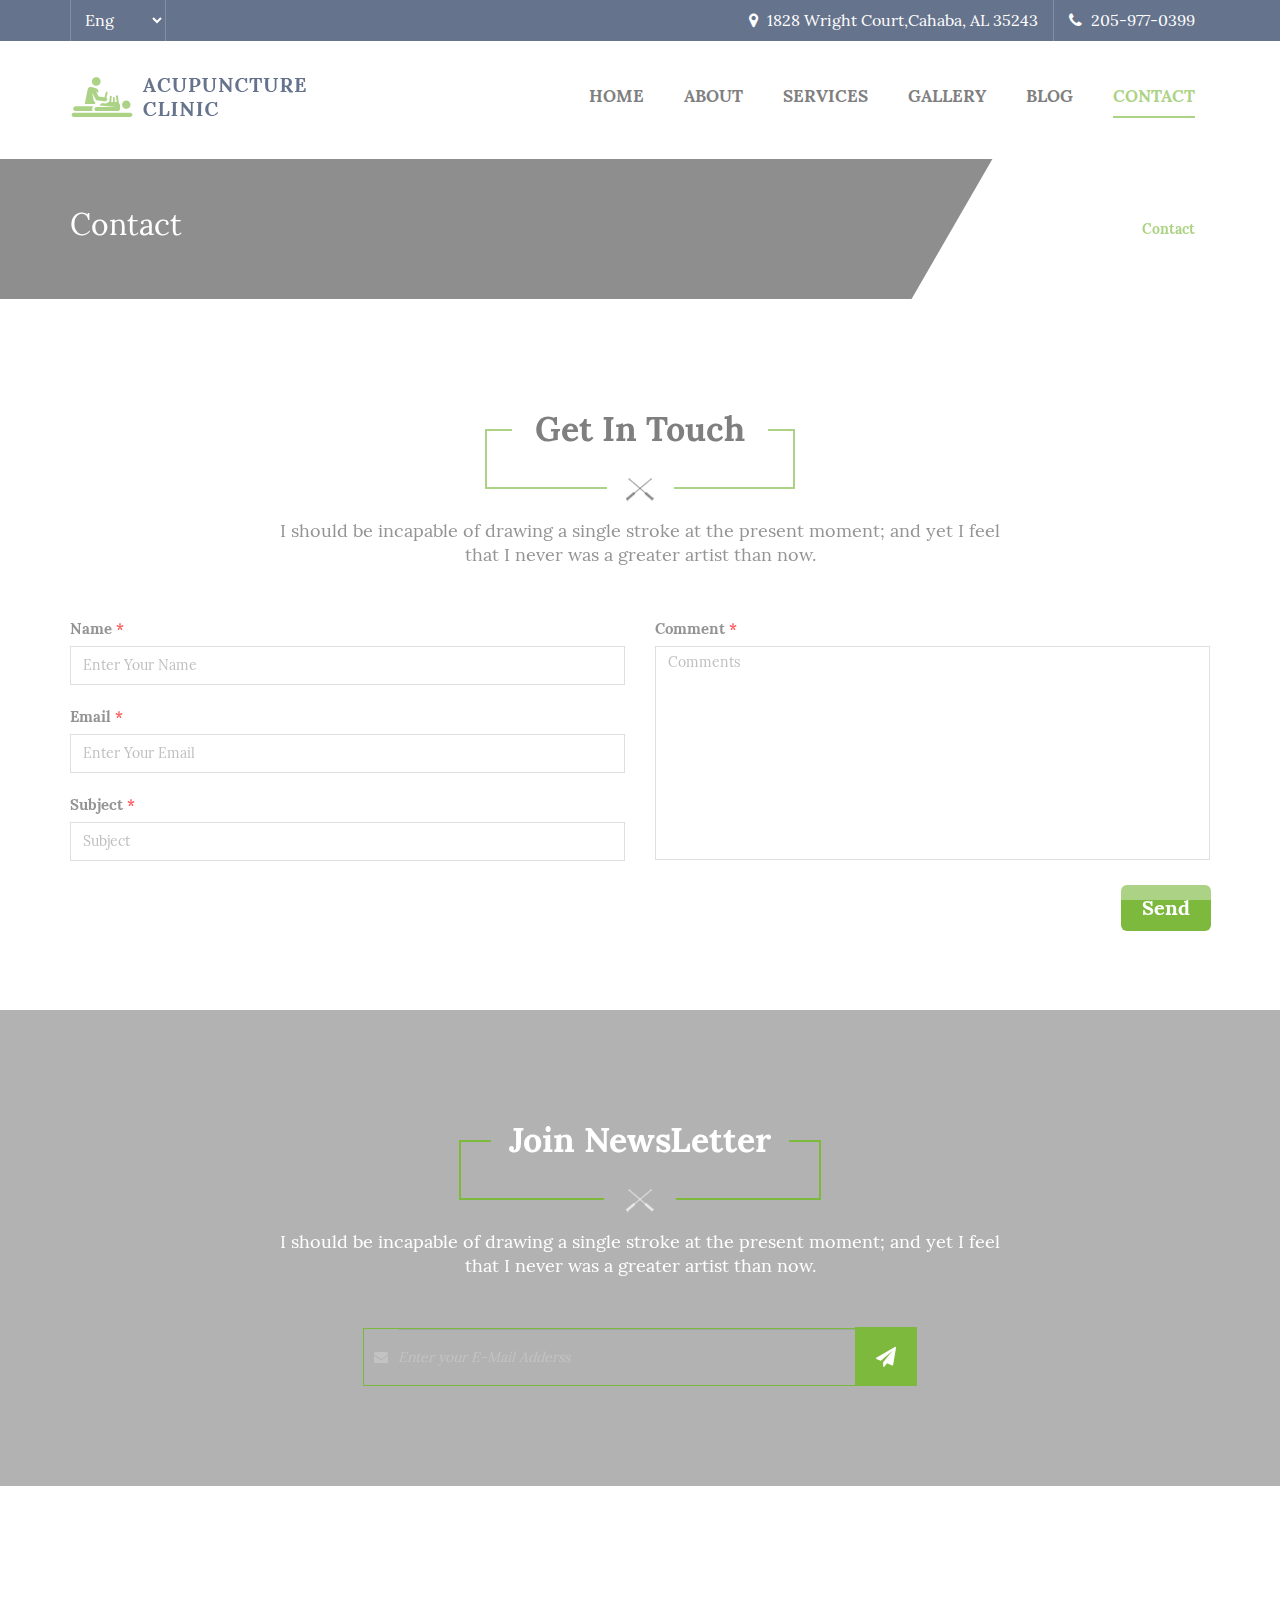
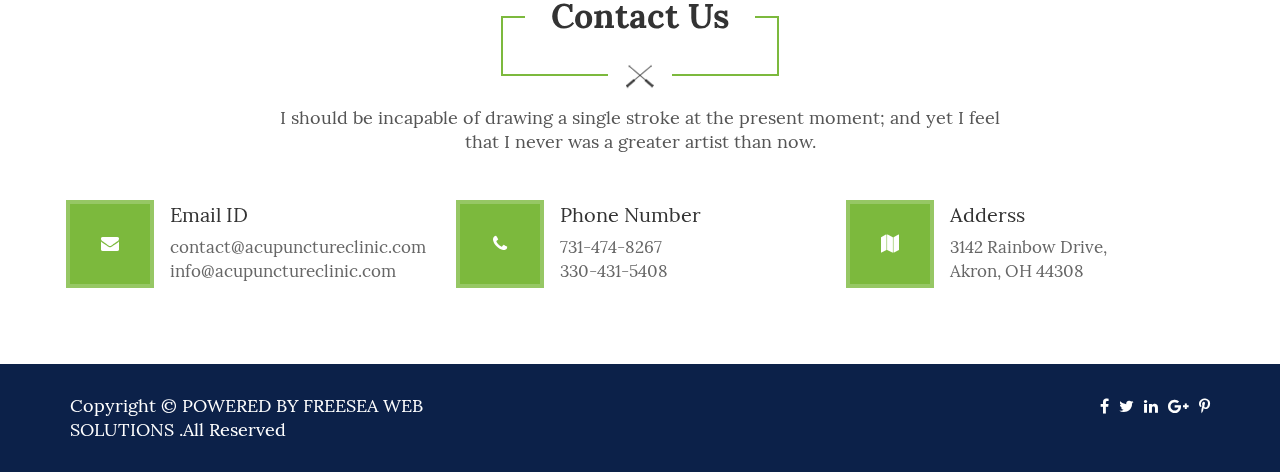
<file: contact.html>
<!DOCTYPE html>
<!--[if IE 8]> <html lang="en" class="ie8 no-js"> <![endif]-->
<!--[if IE 9]> <html lang="en" class="ie9 no-js"> <![endif]-->
<!--[if !IE]><!-->
<html lang="en">
<!--<![endif]-->
<!-- BEGIN HEAD -->

<head>
    <meta charset="utf-8">
    <title>Acupuncture Clinic</title>
    <meta content="width=device-width, initial-scale=1.0" name="viewport">
    <meta name="description" content="">
    <meta name="keywords" content="">
    <meta name="author" content="">
    <meta name="MobileOptimized" content="320">
    <!--srart theme style -->
    <link href="css/bootstrap.css" rel="stylesheet" type="text/css">
    <link href="css/animate.css" rel="stylesheet" type="text/css">
    <link href="css/font-awesome.css" rel="stylesheet" type="text/css">
    <link href="css/fonts.css" rel="stylesheet" type="text/css">
    <link href="js/plugins/owl/owl.carousel.css" rel="stylesheet" type="text/css">
    <link href="js/plugins/magnific_popup/magnific-popup.css" rel="stylesheet" type="text/css">
    <link href="css/style.css" rel="stylesheet" type="text/css">
    <!-- end theme style -->
    <!-- favicon links -->
    <link rel="shortcut icon" type="image/png" href="images/favicon.png">
</head>
<body>
<div id="ac_preloader_wrapper">
	<div id="ac_preloader_box">
		<div class="loader"></div>
	</div>
</div>
<div class="ac_topheader">
	<div class="container">
		<div class="row">
			<div class="col-lg-4 col-md-4 col-sm-4 col-xs-12">
				<div class="ac_language">
					<select class="ac_custom_select">
						<option value="0">Eng</option>
						<option value="0">Hindi</option>
						<option value="0">French</option>
					</select>
				</div>
			</div>
			<div class="col-lg-8 col-md-8 col-sm-8 col-xs-12">
				<div class="ac_topheader_link">
					<ul>
						<li><i class="fa fa-map-marker"></i> 1828 Wright Court,Cahaba, AL 35243</li>
						<li><i class="fa fa-phone"></i> 205-977-0399</li>
					</ul>
				</div>
			</div>
		</div>
	</div >
</div>
<div class="ac_mainheader">
	<div class="container">
		<div class="row">
			<div class="col-lg-4 col-md-4 col-sm-4 col-xs-12">
				<div class="ac_logo">
					<a href="index.html"><img src="images/logo.png" class="img-responsive" alt=""></a>
					<button type="button" class="navbar-toggle collapsed" data-toggle="collapse" data-target="#bs-example-navbar-collapse-1" aria-expanded="false">
						<span class="sr-only">Toggle navigation</span>
						<span class="icon-bar"></span>
						<span class="icon-bar"></span>
						<span class="icon-bar"></span>
				   </button>
				</div>
			</div>
			<div class="col-lg-8 col-md-8 col-sm-8 col-xs-12">
				<div class="ac_menu">
					<div class="collapse navbar-collapse" id="bs-example-navbar-collapse-1">
						<ul class="nav navbar-nav">
							<li><a href="index.html">HOME</a></li>
							<li><a href="about.html">ABOUT</a></li>
							<li><a href="services.html">SERVICES</a></li>
							<li><a href="#">gallery </a>
								<ul class="sub-menu">
									<li><a href="gallery2column.html">Gallery Two Columns</a></li>
									<li><a href="gallery3column.html">Gallery Three Columns</a></li>
									<li><a href="gallery4column.html">Gallery Four Columns</a></li>
								</ul>
							</li>
							<li><a href="#">Blog</a>
								<ul class="sub-menu">
									<li><a href="blog-with-left.html">blog with left sidebar</a></li>
									<li><a href="blog-with-right.html">blog with right sidebar</a></li>
									<li><a href="blog-single.html">blog single</a></li>
								</ul>
							</li>
							<li class="active"><a href="contact.html">Contact</a></li>
						</ul>
					</div>
				</div>
			</div>
		</div>
	</div>
</div>
<div class="ac_breadcrumb_wrapper">
	<div class="ac_overlay"></div>
	<div class="container">
		<div class="row">
			<div class="col-lg-8 col-md-8 col-sm-6 col-xs-12">
				<div class="ac_pagetitle">
					<h2>contact </h2>
				</div>
			</div>
			<div class="col-lg-4 col-md-4 col-sm-6 col-xs-12">
				<div class="ac_breadcrumb_div">
					<ol class="breadcrumb">
						<li><a href="index.html">Home</a></li>
						<li class="active">contact</li>
					</ol>
				</div>
			</div>
		</div>
	</div> 
</div>
<div class="ac_transparent_wrapper">
	<div class="container">
		<div class="row">
			<div class="col-lg-8 col-md-8 col-sm-12 col-xs-12 col-lg-offset-2 col-md-offset-2">
				<div class="ac_mainheading">
					<div class="ac_mainheading_innerdiv">
						<span class="ac-left-top-border"></span>
						<span class="ac-right-top-border"></span>
						<span class="ac-right-bottom-border"></span>
						<span class="ac-left-bottom-border"></span>
						<h2>Get in touch</h2>
					</div>
					<p>I should be incapable of drawing a single stroke at the present moment; and yet I feel that I never was a greater artist than now.</p>
				</div>
			</div>
		</div>
		<div class="row">
			<div class="col-lg-12 col-md-12 col-sm-12 col-xs-12">
				<div class="ac_formdiv">
					<div class="ac_contactform">
						<div class="row">
							<div class="col-lg-6 col-md-6 col-sm-12 col-xs-12">
								<div class="form-group">
									<label>Name <span>*</span></label>
									<input type="text" id="ur_name" class="form-control" placeholder="Enter Your Name">
								</div>
								<div class="form-group">
									<label>Email <span>*</span></label>
									<input type="text" id="ur_mail" class="form-control" placeholder="Enter Your Email">
								</div>
								<div class="form-group">
									<label>Subject <span>*</span></label>
									<input type="text" id="sub" class="form-control" placeholder="Subject">
								</div>
							</div>
							<div class="col-lg-6 col-md-6 col-sm-12 col-xs-12">
								<div class="form-group">
									<label>comment <span>*</span></label>
									<textarea class="form-control" id="msg" placeholder="Comments" rows="10"></textarea>
								</div>
							</div>
							<div class="col-lg-12 col-md-12 col-sm-12 col-xs-12">
								<div class="ac_btndiv">
									<button type="submit" id="send_btn" class="ac_btn">Send</button>
									<p id="err"></p>
								</div>
							</div>
						</div>
					</div>
				</div>
			</div>
		</div>
	</div>
</div>
<div class="ac_newsletter_wrapper">
	<div class="container">
		<div class="row">
			<div class="col-lg-8 col-md-8 col-sm-12 col-xs-12 col-lg-offset-2 col-md-offset-2">
				<div class="ac_mainheading ac_whiteheading">
					<div class="ac_mainheading_innerdiv">
						<span class="ac-left-top-border"></span>
						<span class="ac-right-top-border"></span>
						<span class="ac-right-bottom-border"></span>
						<span class="ac-left-bottom-border"></span>
						<h2>Join NewsLetter</h2>
					</div>
					<p>I should be incapable of drawing a single stroke at the present moment; and yet I feel that I never was a greater artist than now.</p>
				</div>
			</div>
		</div>
		<div class="row">
			<div class="col-lg-6 col-md-6 col-sm-12 col-xs-12 col-lg-offset-3 col-md-offset-3">
				<div class="ac_newsletter_div">
					<form class="form-inline">
						<div class="form-group">
							<div class="input-group">
								<div class="input-group-addon"><i class="fa fa-envelope"></i></div>
								<input type="text" class="form-control" placeholder="Enter your E-Mail Adderss">
							</div>
						</div>
						<button type="submit" class="ac_btn"><i class="fa fa-paper-plane"></i></button>
					</form>
				</div>
			</div>
		</div>
	</div>
</div>
<div class="ac_transparent_wrapper">
	<div class="container">
		<div class="row">
			<div class="col-lg-8 col-md-8 col-sm-12 col-xs-12 col-lg-offset-2 col-md-offset-2">
				<div class="ac_mainheading">
					<div class="ac_mainheading_innerdiv">
						<span class="ac-left-top-border"></span>
						<span class="ac-right-top-border"></span>
						<span class="ac-right-bottom-border"></span>
						<span class="ac-left-bottom-border"></span>
						<h2>contact us</h2>
					</div>
					<p>I should be incapable of drawing a single stroke at the present moment; and yet I feel that I never was a greater artist than now.</p>
				</div>
			</div>
		</div>
		<div class="row">
			<div class="col-lg-4 col-md-4 col-sm-12 col-xs-12">
				<div class="ac_contactdiv">
					<div class="ac_icondiv">
						<i class="fa fa-envelope"></i>
					</div>
					<div class="ac_contact_detail">
						<h4>Email ID</h4>
						<p><a href="">contact@acupunctureclinic.com</a> <br> <a href="">info@acupunctureclinic.com</a></p>
					</div>
				</div>
			</div>
			<div class="col-lg-4 col-md-4 col-sm-12 col-xs-12">
				<div class="ac_contactdiv">
					<div class="ac_icondiv">
						<i class="fa fa-phone"></i>
					</div>
					<div class="ac_contact_detail">
						<h4>Phone Number</h4>
						<p>731-474-8267 <br>330-431-5408</p>
					</div>
				</div>
			</div>
			<div class="col-lg-4 col-md-4 col-sm-12 col-xs-12">
				<div class="ac_contactdiv">
					<div class="ac_icondiv">
						<i class="fa fa-map"></i>
					</div>
					<div class="ac_contact_detail">
						<h4>Adderss</h4>
						<p>3142 Rainbow Drive, <br> Akron, OH 44308</p>
					</div>
				</div>
			</div>
		</div>
	</div>
</div>
<div class="ac_copyright_wrapper">
	<div class="container">
		<div class="row">
			<div class="col-lg-4 col-md-6 col-sm-12 col-xs-12">
				<p>Copyright &copy; POWERED BY FREESEA WEB SOLUTIONS .All Reserved</p>
			</div>
			<div class="col-lg-4 col-md-4 col-sm-12 col-xs-12 pull-right">
				<ul>
					<li><a href=""><i class="fa fa-facebook"></i></a></li>
					<li><a href=""><i class="fa fa-twitter"></i></a></li>
					<li><a href=""><i class="fa fa-linkedin"></i></a></li>
					<li><a href=""><i class="fa fa-google-plus"></i></a></li>
					<li><a href=""><i class="fa fa-pinterest-p"></i></a></li>
				</ul>
			</div>
		</div>
	</div>
</div>
<!--script start-->
<script src="js/jquery.min.js" type="text/javascript"></script>
<script src="js/bootstrap.min.js" type="text/javascript"></script>
<script src="js/plugins/countto/jquery.appear.js" type="text/javascript"></script>
<script src="js/plugins/countto/jquery.countTo.js" type="text/javascript"></script>
<script src="js/plugins/owl/owl.carousel.js" type="text/javascript"></script>
<script src="js/plugins/magnific_popup/jquery.magnific-popup.min.js" type="text/javascript"></script>
<script src="js/custom.js" type="text/javascript"></script>
<!--script end-->
</body>
</html>
</file>
<file: css/fonts.css>
@font-face {
  font-family: "Lora";
  src: url("../fonts/Lora-Bold.eot"); /* IE9 Compat Modes */
  src: url("../fonts/Lora-Bold.eot?#iefix") format("embedded-opentype"), /* IE6-IE8 */
    url("../fonts/Lora-Bold.svg") format("svg"), /* Legacy iOS */
    url("../fonts/Lora-Bold.ttf") format("truetype"), /* Safari, Android, iOS */
    url("../fonts/Lora-Bold.woff") format("woff"), /* Modern Browsers */
    url("../fonts/Lora-Bold.woff2") format("woff2"); /* Modern Browsers */
  font-weight: 700;
  font-style: normal;
}
@font-face {
  font-family: "Lora";
  src: url("../fonts/Lora-Regular.eot"); /* IE9 Compat Modes */
  src: url("../fonts/Lora-Regular.eot?#iefix") format("embedded-opentype"), /* IE6-IE8 */
    url("../fonts/Lora-Regular.svg") format("svg"), /* Legacy iOS */
    url("../fonts/Lora-Regular.ttf") format("truetype"), /* Safari, Android, iOS */
    url("../fonts/Lora-Regular.woff") format("woff"), /* Modern Browsers */
    url("../fonts/Lora-Regular.woff2") format("woff2"); /* Modern Browsers */
  font-weight: 400;
  font-style: normal;
}
</file>
<file: css/style.css>
body{
	font-size: 18px;
	color:#555555;
    font-family: "Lora";
	line-height: 24px;
	font-weight:400;
}
/*-----------preloader start----------*/
#ac_preloader_wrapper {
    background-color: #fff;
    bottom: 0;
    left: 0;
    position: fixed;
    right: 0;
    top: 0;
    z-index: 2147483647;
}
#ac_preloader_wrapper #ac_preloader_box {
    background-position: center center;
    background-repeat: no-repeat;
    position: absolute;
    left: 50%;
    top: 50%;
    width: 150px;
    height: 150px;
    line-height: 150px;
    text-align: center;
    margin: -75px 0 0 -75px;
}
.loader{
    width: 80px;
    height: 80px;
    background-color: #7cba3d;
    margin: 40px auto;
    -webkit-animation: sk-rotatePlane 1.2s infinite ease-in-out;
    animation: sk-rotatePlane 1.2s infinite ease-in-out;

}
@-webkit-keyframes sk-rotatePlane {
  0% {
    -webkit-transform: perspective(120px) rotateX(0deg) rotateY(0deg);
            transform: perspective(120px) rotateX(0deg) rotateY(0deg); }
  50% {
    -webkit-transform: perspective(120px) rotateX(-180.1deg) rotateY(0deg);
            transform: perspective(120px) rotateX(-180.1deg) rotateY(0deg); }
  100% {
    -webkit-transform: perspective(120px) rotateX(-180deg) rotateY(-179.9deg);
            transform: perspective(120px) rotateX(-180deg) rotateY(-179.9deg); } }

@keyframes sk-rotatePlane {
  0% {
    -webkit-transform: perspective(120px) rotateX(0deg) rotateY(0deg);
            transform: perspective(120px) rotateX(0deg) rotateY(0deg); }
  50% {
    -webkit-transform: perspective(120px) rotateX(-180.1deg) rotateY(0deg);
            transform: perspective(120px) rotateX(-180.1deg) rotateY(0deg); }
  100% {
    -webkit-transform: perspective(120px) rotateX(-180deg) rotateY(-179.9deg);
            transform: perspective(120px) rotateX(-180deg) rotateY(-179.9deg); } }
/*-----------preloader end----------*/
/*-------------top header start------------*/
.ac_topheader {
    float: left;
    width: 100%;
    background: #0c2149;
}
.ac_language {
    float: left;
    width: 100%;
}
.ac_custom_select {
    float: left;
    width: auto;
    background:  #0c2149;
    border: none;
    color: #fff;
    padding: 10px;
    border-left: 1px solid rgba(255, 255, 255, 0.2);
    border-right: 1px solid rgba(255, 255, 255, 0.2);
    font-size: 16px;
    text-transform: capitalize;
}
.ac_custom_select:focus{
	outline:none;
}
.ac_topheader_link {
    float: left;
    width: 100%;
    text-align: right;
}
.ac_topheader_link ul {
    float: right;
    width: auto;
    padding: 0;
    margin: 0;
}
.ac_topheader_link ul li {
    float: left;
    list-style: none;
    padding: 9px 15px 8px;
    font-size: 16px;
    color: #fff;
    border-right: 1px solid rgba(255, 255, 255, 0.2);
}
.ac_topheader_link ul li i {
    margin-right: 5px;
}
.ac_topheader_link ul li:last-child {
    border-right: none;
}
/*-------------top header end------------*/
/*-----------main header start---------*/
.ac_mainheader {
    float: left;
    width: 100%;
    padding: 35px 0;
    background: #fff;
}
.ac_fixed {
    position: fixed;
    z-index: 5;
    padding: 15px 0;
    box-shadow: 0px 0px 8px rgba(0, 0, 0, 0.5);
    -webkit-box-shadow: 0px 0px 8px rgba(0, 0, 0, 0.5);
    -moz-box-shadow: 0px 0px 8px rgba(0, 0, 0, 0.5);
}
.ac_logo {
    float: left;
    width: 100%;
}
.ac_logo a {
    display: inline-block;
}
.ac_menu {
    float: right;
    width: auto;
}
.ac_menu ul.nav li a {
    font-size: 17px;
    color: #333333;
    float: left;
    text-transform: uppercase;
    font-weight: bold;
    padding: 10px 0px;
	margin:0px 20px;
    position: relative;
    -webkit-transition: all 0.25s;
    -moz-transition: all 0.25s;
    -ms-transition: all 0.25s;
    -o-transition: all 0.25s;
    transition: all 0.25s;
}
.ac_menu ul.nav li a:before {
    position: absolute;
    content: '';
    width: 0;
    height: 2px;
    background: #7cb93d;
    top: 100%;
    left: 0;
    -webkit-transition: all 0.5s;
    -moz-transition: all 0.5s;
    -ms-transition: all 0.5s;
    -o-transition: all 0.5s;
    transition: all 0.5s;
}
.ac_menu ul.nav li:last-child a {
    margin-right: 0;
}
.ac_menu ul.nav li a:hover{
	background:transparent;
}
.ac_menu ul.nav li:hover a, .ac_menu ul.nav li.active a  {
    color: #7cb93d;
}
.ac_menu ul.nav li a:focus, .ac_menu ul.nav li:focus{
    outline:none;
    background:transparent;
}
.ac_menu ul.nav li:hover a:before {
    width: 100%;
}
.ac_menu ul.nav li.active a:before{
	width:100%;
} 
/*-----------main header end---------*/
/*-----------submenu start--------------*/
.ac_menu ul.nav li ul.sub-menu {
    left: 0;
    top: 100%;
    position: absolute;
    z-index: 1000;
    text-align: left;
    opacity: 0;
    visibility: hidden;
    padding: 0px;
    margin: 0px;
    -webkit-transform: -webkit-translateY(-5px);
    -moz-transform: -moz-translateY(-5px);
    -ms-transform: -ms-translateY(-5px);
    -o-transform: -o-translateY(-5px);
    transform: translateY(-5px);
    -webkit-transition: all 0.3s;
    -moz-transition: all 0.3s;
    -ms-transition: all 0.3s;
    -o-transition: all 0.3s;
    transition: all 0.3s;
    -webkit-box-shadow: 0px 0px 1px rgba(0, 0, 0, 0.24);
    -moz-box-shadow: 0px 0px 1px rgba(0, 0, 0, 0.24);
    -ms-box-shadow: 0px 0px 1px rgba(0, 0, 0, 0.24);
    -o-box-shadow: 0px 0px 1px rgba(0, 0, 0, 0.24);
    box-shadow: 0px 0px 1px rgba(0, 0, 0, 0.24);
}
.ac_menu ul.nav li ul.sub-menu li {
    float: left;
    list-style: none;
    background: #fff;
    width: 200px;
}
.ac_menu ul.nav li ul.sub-menu li a {
    font-size: 14px;
    width: 100%;
    margin: 0;
    text-transform: capitalize;
    padding: 10px;
    text-decoration: none;
    color: #333;
}
.ac_menu ul.nav li:hover ul.sub-menu {
    opacity: 1;
    visibility: visible;
    -webkit-transform: -webkit-translateY(0px);
    -moz-transform: -moz-translateY(0px);
    -ms-transform: -ms-translateY(0px);
    -o-transform: -o-translateY(0px);
    transform: translateY(0px);
}
.ac_menu ul.nav li ul.sub-menu li:hover a {
    color: #7cb93d;
}
/*-----------submenu end--------------*/
/*-------------Banner start-------------*/
.ac_banner_wrapper {
    float: left;
    width: 100%;
    height: 700px;
    overflow: hidden;
}
.ac_bannerdiv {
    float: left;
    width: 100%;
    position: relative;
    height:700px;
}
.ac_bannerdiv img {
    width: 100%;
    height: 100%;
}
.ac_overlay {
    position: absolute;
    width: 100%;
    height: 100%;
    top: 0;
    left: 0;
}
.ac_overlay:before {
    position: absolute;
    content: '';
    width: 90%;
    height: 100%;
    left: -200px;
    top: 0;
    background: rgba(0, 0, 0, 0.7);
    transform: skewX(-30deg);
    -webkit-transform: skewX(-30deg);
    -moz-transform: skewX(-30deg);
    -ms-transform: skewX(-30deg);
    -o-transform: skewX(-30deg);
}
.ac_bannerdata {
    position: absolute;
    top: 50%;
    left: 0;
    width: 100%;
    z-index: 1;
    height: auto;
    transform: translateY(-50%);
    -moz-transform: translateY(-50%);
    -webkit-transform: translateY(-50%);
    -ms-transform: translateY(-50%);
    -o-transform: translateY(-50%);
}
.ac_bannerdata img {
    margin-bottom: 10px;
    width:auto;
    height:auto;
}
.ac_bannerdata h2 {
    float: left;
    width: 100%;
    color: #fefefe;
    font-size: 40px;
    line-height: 50px;
    margin: 0;
    padding-bottom: 30px;
    font-weight: 700;
}
.ac_bannerdata p {
    float: left;
    width: 100%;	
    color: #f5f5f5;
    font-size: 20px;
    line-height: 24px;
    margin-bottom: 30px;
    font-style: italic;
}
.carousel-fade 
    .carousel-inner 
        .item {
            transition-property: opacity;
        }


        .active,
        .next.left,
        .prev.right {
            opacity: 1;
        }

        .next,
        .prev,
        .active.left,
        .active.right {
            left: 0;
            transform: translate3d(0, 0, 0);
        }

    .carousel-control {
        z-index: 2;
    }
/*-------------Banner end-------------*/
/*------------button css start---------*/
.ac_btn {
    display: inline-block;
    padding: 10px 20px;
    border-radius: 5px;
    color: #fff;
    font-size: 20px;
    line-height: 24px;
    text-transform: capitalize;
    font-weight: 700;
    position: relative;
    text-decoration: none;
    box-shadow: 0 0 0 1px #7cb93d;
    -webkit-transition: color 0.3s;
    -moz-transition: color 0.3s;
    transition: color 0.3s;
    background: #7cb93d;
    border: none;
	text-decoration:none;
}
.ac_btn:hover {
	background:transparent;
	color:#7cb93d;
	text-decoration:none;
}
.ac_btn:focus{
	outline:none;
	border:none;
}
.ac_transparent_btn {
    color: #7cb93d;
	background:transparent;
}
.ac_transparent_btn:hover {
    color: #fff;
	background:#7cb93d;
}
.ac_transparent_btn:hover:after {
    -webkit-transform: scale(1);
    -moz-transform: scale(1);
    -ms-transform: scale(1);
    transform: scale(1);
    opacity: 1;
}
/*------------button css end---------*/
/*-------------about section start------------*/
.ac_transparent_wrapper {
    float: left;
    width: 100%;
    padding: 100px 0 70px;
}
.ac_about_img {
    float: left;
    width: 100%;
    position: relative;
    padding:0;
    margin-bottom: 30px;
}
.ac_aboutdata {
    float: left;
    width: 100%;
    margin-bottom: 30px;
}
.ac_aboutdata h2 {
    float: left;
    width: 100%;
    position: relative;
    color: #333;
    font-weight: bold;
    font-size: 34px;
    margin: 0;
    padding-bottom: 25px;
    margin-bottom: 25px;
}
.ac_aboutdata h2:before {
    position: absolute;
    content: '';
    width: 55%;
    height: 2px;
    background: #7cb93d;
    top: 100%;
    left: 0;
}
.ac_aboutdata h2:after {
    position: absolute;
    content: '';
    background-image: url(../images/heading_icon.png);
    width: 28px;
    height: 25px;
    top: 84%;
    left: 56%;
}
.ac_aboutdata p {
    float: left;
    width: 100%;
    margin-bottom: 30px;
    font-size: 19px;
    line-height: 25px;
}
/*-------------about section end------------*/
/*-----------divider section start---------*/
.ac_divider {
    float: left;
    width: 100%;
    margin: 30px 0;
}
.ac_divider hr {
    margin: 0;
    border-color: #7bb93d;
}
/*-----------divider section end---------*/
/*-----------achivment section start-------*/
.ac_achivment {
    float: left;
    width: 100%;
    margin: 30px 0;
}
.ac_achivment span {
    float: left;
    width: 90px;
    height: 90px;
    margin-right: 20px;
    border: 2px solid #7bb93d;
    text-align: center;
    line-height: 85px;
    border-radius: 100%;
}
.ac_achivment_data {
    float: left;
    width: 58%;
}
.ac_achivment_data hr {
    float: left;
    width: 25px;
    margin: 0;
    border: 1px solid #7bb93d;
    margin-bottom: 15px;
}
.ac_achivment_data h3 {
    float: left;
    width: 100%;
    margin: 0;
    font-size: 19px;
    margin-bottom: 5px;
    color: #7cba3d;
    font-weight: bold;
}
/*-----------achivment section end-------*/
/*--------------services section start----------*/
.ac_services_wrapper {
    float: left;
    width: 100%;
}
.ac_servicediv {
    float: left;
    width: 100%;
    text-align: center;
    padding: 50px 20px;
    background: #7cb93d;
}
.ac_servicediv span {
    display: inline-block;
    width: 70px;
    height: 70px;
    line-height: 70px;
    border-radius: 100%;
    background-repeat: no-repeat;
    box-shadow: 0 0 0 1px #fff;
    -webkit-transition: color 0.3s;
    -moz-transition: color 0.3s;
    transition: color 0.3s;
    position: relative;
}
.ac_servicediv span:before {
    position: absolute;
    content: '';
    background-position: 11px 15px;
    width: 70px;
    height: 70px;
    line-height: 70px;
    background-repeat: no-repeat;
    left: 2px;
    top: 2px;
    z-index: 1;
}
.ac_servicediv span:after {
    position: absolute;
    content: '';
    top: 0px;
    left: 0px;
    padding: 2px;
    background: #fff;
    -webkit-transition: -webkit-transform 0.2s, opacity 0.3s;
    -moz-transition: -moz-transform 0.2s, opacity 0.3s;
    transition: transform 0.2s, opacity 0.3s;
    -webkit-transform: scale(1.3);
    -moz-transform: scale(1.3);
    -ms-transform: scale(1.3);
    transform: scale(1.3);
    opacity: 0;
    width: 100%;
    height: 100%;
    border-radius: 100%;
}
.ac_servicediv span:hover:before {
    background-position: 11px -47px;
}
.ac_servicediv span:hover:after {
    -webkit-transform: scale(1);
    -moz-transform: scale(1);
    -ms-transform: scale(1);
    transform: scale(1);
    opacity: 1;
}
.ac_servicediv span.ac_service1:before {
    background-image: url(../images/service_icon1.png);
    background-position: 7px 13px;
}
.ac_servicediv span.ac_service2:before {
    background-image: url(../images/service_icon2.png);
}
.ac_servicediv span.ac_service3:before {
    background-image: url(../images/service_icon3.png);
}
.ac_servicediv span.ac_service4:before {
    background-image: url(../images/service_icon4.png);
}
.ac_servicediv span.ac_service2:hover:before {
    background-position: 10px -42px;
}
.ac_servicediv span.ac_service1:hover:before {
    background-position: 6px -58px;
}
.ac_servicediv h3 {
    float: left;
    width: 100%;
    color: #fff;
    font-size: 19px;
    text-transform: capitalize;
    font-weight: bold;
    margin: 0;
    padding: 20px 0;
}
.ac_servicediv p {
    float: left;
    width: 100%;
    color: #fff;
    margin: 0;
    font-size: 16px;
    padding: 0px 10px;
}
.ac_greenbg1{
    background: #82bd46;
}
.ac_greenbg2{
    background: #88c04f;
}
.ac_greenbg3{
    background: #8ec358;
}
/*--------------services section end----------*/
/*--------main heading start-----------*/
.ac_mainheading {
    float: left;
    width: 100%;
    text-align: center;
    margin-bottom: 50px;
    position: relative;
    z-index: 1;
}
.ac_mainheading_innerdiv {
    display: inline-block;
    width: auto;
    position: relative;
    margin-bottom: 30px;
}
.ac_mainheading h2 {
    display: inline-block;
    width: auto;
    margin: 0;
    font-size: 34px;
    color: #333333;
    font-weight: bold;
    line-height: 60px;
    position: relative;
    padding: 30px;
	padding-top:0px;
    text-transform: capitalize;
}
.ac_mainheading h2:after {
    position: absolute;
    content: '';
    background-image: url(../images/heading_icon.png);
    width: 28px;
    height: 25px;
    left: 50%;
    bottom: -13px;
    transform: translateX(-50%);
    -webkit-transform: translateX(-50%);
    -moz-transform: translateX(-50%);
    -o-transform: translateX(-50%);
    -ms-transform: translateX(-50%);
}
.ac-left-top-border:before {
    content: '';
    position: absolute;
    left: -20px;
    top: 30px;
    height: 2px;
    width: 10%;
    background: #7cb93d;
    -webkit-transition: all 0.3s;
    -moz-transition: all 0.3s;
    transition: all 0.3s;
}
.ac-left-top-border:after {
    content: '';
    position: absolute;
    left: -20px;
    top: 30px;
    width: 2px;
    height: 34%;
    background: #7cb93d;
    -webkit-transition: all 0.3s;
    -moz-transition: all 0.3s;
    transition: all 0.3s;
}
.ac-right-top-border:before {
     content: '';
    position: absolute;
    right: -20px;
    top: 30px;
    height: 2px;
    width: 10%;
    background: #7cb93d;
    -webkit-transition: all 0.3s;
    -moz-transition: all 0.3s;
    transition: all 0.3s;
}
.ac-right-top-border:after {
    content: '';
    position: absolute;
    right: -20px;
    top: 30px;
    width: 2px;
    height: 33%;
    background: #7cb93d;
    -webkit-transition: all 0.3s;
    -moz-transition: all 0.3s;
    transition: all 0.3s;
}
.ac-right-bottom-border:before {
    content: '';
    position: absolute;
    height: 2px;
	right: -20px;
    bottom: 0px;
    width: 45%;
    background: #7cb93d;
    -webkit-transition: all 0.3s;
    -moz-transition: all 0.3s;
    transition: all 0.3s;
}
.ac-right-bottom-border:after {
    content: '';
    position: absolute;
    right: -20px;
    bottom: 0px;
    width: 2px;
    height: 34%;
    background: #7cb93d;
    -webkit-transition: all 0.3s;
    -moz-transition: all 0.3s;
    transition: all 0.3s;
}
.ac-left-bottom-border:before {
    content: '';
    position: absolute;
    left: -20px;
    bottom: 0px;
    width: 45%;
    height: 2px;
    background: #7cb93d;
}
.ac-left-bottom-border:after {
    content: '';
    position: absolute;
    left: -20px;
    bottom: 0px;
    width: 2px;
    height: 34%;
    background: #7cb93d;
}
.ac_mainheading p {
    float: left;
    width: 100%;
    margin: 0;
}
.ac_mainheading.ac_whiteheading h2 {
    color: #fff;
}
.ac_mainheading.ac_whiteheading h2:after {
    background-image: url(../images/heading_white_icon.png);
}
.ac_mainheading.ac_whiteheading p {
    color: #fff;
}
/*--------main heading end-----------*/
/*------------team section start--------*/
.ac_lightgray_wrapper{
	float:left;
	width:100%;
	padding: 100px 0 50px;
	background:#f5f5f5;
}
.ac_teamdiv {
    float: right;
    width: 95%;
    padding: 30px;
    border: 1px solid #7cb93d;
    margin-bottom: 50px;
}
.ac_teamimg {
    float: left;
    width: 230px;
    margin-left: -60px;
    margin-right: 20px;
}
.ac_teamdetail {
    float: left;
    width: 55%;
}
.ac_teamdetail h3 {
    float: left;
    width: 100%;
    margin: 0;
    padding: 15px 0 10px;
    font-size: 20px;
    color: #333333;
    text-transform: capitalize;
}
.ac_teamdetail h5 {
    float: left;
    width: 100%;
    margin: 0;
    text-transform: capitalize;
    font-style: italic;
    color: #7cba3d;
    padding-bottom: 10px;
}
.ac_teamdetail ul {
    float: left;
    width: 100%;
    margin: 0;
    padding: 0;
}
.ac_teamdetail ul li {
    float: left;
    width: auto;
    list-style: none;
}
.ac_teamdetail ul li a {
    float: left;
    padding-right: 10px;
    color: #c2c0c0;
    font-size: 14px;
    font-weight: 400;
}
.ac_teamdetail p {
    float: left;
    width: 100%;
    font-size: 16px;
}
.ac_teamdetail a {
    float: left;
    width: auto;
    font-size: 20px;
    color: #7cba3d;
    text-transform: capitalize;
    font-weight: bold;
    text-decoration: none;
    -webkit-transition: all 0.25s;
    -moz-transition: all 0.25s;
    -ms-transition: all 0.25s;
    -o-transition: all 0.25s;
    transition: all 0.25s;
}
.ac_teamdetail a:hover {
    color: #333;
}
/*------------team section end--------*/
/*-------------testimonail section start-------------*/
.ac_testimonial_wrapper {
    float: left;
    width: 100%;
    padding: 100px 0;
    background-image: url(https://images.pexels.com/photos/8313254/pexels-photo-8313254.jpeg?auto=compress&cs=tinysrgb&h=750&w=1260);
    background-repeat: no-repeat;
    background-size: cover;
    background-attachment: fixed;
    position: relative;
}
.ac_testimonial_wrapper:after {
    position: absolute;
    content: '';
    width: 100%;
    height: 100%;
    background: rgba(0, 0, 0, 0.30);
    top: 0;
    left: 0;
}
.ac_quotesdiv {
    float: left;
    width: 100%;
    position: relative;
    text-align: center;
    z-index: 1;
	margin-bottom:30px;
}
.ac_quotesdiv:before, .ac_quotesdiv:after {
    position: absolute;
    content: '';
    width: 40%;
    height: 1px;
    background: #7cb93d;
    top: 50%;
    margin-top: -1px;
}
.ac_quotesdiv:before {
    left: 6%;
}
.ac_quotesdiv:after {
    right: 6%;
}
.ac_quotesdiv i {
    display: inline-block;
    width: 60px;
    height: 60px;
    line-height: 60px;
    background: #7cb93d;
    border-radius: 100%;
    color: #fff;
    font-size: 27px;
}
.ac_testimonial_slider {
    float: left;
    width: 100%;
}
.ac_testimonial_slider .ac_sliderdata {
    float: left;
    width: 100%;
    text-align: center;
    position: relative;
    z-index: 1;
}
.ac_testimonial_slider .ac_sliderdata p {
    float: left;
    width: 100%;
    color: #fff;
    margin: 0;
    padding-bottom: 20px;
    font-size: 20px;
    line-height: 30px;
}
.ac_testimonial_slider .ac_sliderdata img {
    display: inline-block;
    border-radius: 100%;
	width:auto !important;
}
.ac_testimonial_slider .ac_sliderdata h3 {
    float: left;
    width: 100%;
    color: #fff;
    font-size: 20px;
    text-transform: capitalize;
    margin: 0;
    padding: 20px 0 15px;
}
.ac_testimonial_slider .ac_sliderdata h4 {
    float: left;
    width: 100%;
    margin: 0;
    padding-bottom: 10px;
    font-size: 15px;
    color: #7cba3d;
    font-style: italic;
}
.ac_testimonial_slider .ac_sliderdata ul {
    float: left;
    width: 100%;
    margin: 0;
    padding: 0;
}
.ac_testimonial_slider .ac_sliderdata ul li {
    display: inline-block;
    list-style: none;
}
.ac_testimonial_slider .ac_sliderdata ul li a {
    float: left;
    padding-right: 10px;
    color: #fff;
    font-size: 14px;
    font-weight: 400;
}
.ac_testimonial_slider .owl-controls {
    position: absolute;
    top: 50%;
    width: 100%;
    transform: translateY(-50%);
   -webkit-transform: translateY(-50%);
    -moz-transform: translateY(-50%);
    -ms-transform: translateY(-50%);
    -o-transform: translateY(-50%);
}
.ac_testimonial_slider .owl-controls .owl-prev, .ac_testimonial_slider .owl-controls .owl-next {
    position: absolute;
    width: 20px;
    height: 20px;
    color: #7cba3d;
    text-align: center;
    line-height: 20px;
    -webkit-transition: all 0.5s;
    -moz-transition: all 0.5s;
    -ms-transition: all 0.5s;
    -o-transition: all 0.5s;
    transition: all 0.5s;
}
.ac_testimonial_slider .owl-controls .owl-prev {
    left: 35%;
}
.ac_testimonial_slider .owl-controls .owl-next {
    right: 35%;
}
.ac_testimonial_slider .owl-controls .owl-prev:hover, .ac_testimonial_slider .owl-controls .owl-next:hover {
	color: #fff;
}
/*-------------testimonail section end-------------*/
/*-------------blog section start-------------*/
.ac_bgimg_blog {
    float: left;
    width: 100%;
    background-image: url(https://images.pexels.com/photos/8312899/pexels-photo-8312899.jpeg?auto=compress&cs=tinysrgb&dpr=2&h=650&w=940);
    background-size: cover;
    position: relative;
    padding: 50px 30px;
}
.ac_bgimg_blog:after {
    position: absolute;
    width: 100%;
    content: '';
    height: 100%;
    background: rgba(0, 0, 0, 0.35);
    top: 0;
    left: 0;
}
.ac_bgimg_blog h3 {
    float: left;
    width: 100%;
    margin: 0;
    padding-bottom: 20px;
    color: #fff;
    position: relative;
    z-index: 1;
    font-size: 21px;
    line-height: 28px;
}
.ac_bgimg_blog p {
    float: left;
    width: 100%;
    position: relative;
    z-index: 1;
    color: #fff;
    font-size: 16px;
    margin: 0;
    padding-bottom: 15px;
}
.ac_bgimg_blog h4 {
    float: left;
    width: 100%;
    color: #fff;
    position: relative;
    z-index: 1;
    font-size: 20px;
    text-transform: capitalize;
    margin: 0;
    padding-bottom: 10px;
}
.ac_bgimg_blog h6 {
    float: left;
    width: 100%;
    position: relative;
    z-index: 1;
    color: #fff;
    font-style: italic;
    font-size: 14px;
    margin: 0;
}
.ac_blog_listview {
    float: left;
    width: 100%;
}
.ac_blogdiv {
    float: left;
    width: 100%;
    padding-bottom: 30px;
    margin-bottom: 30px;
    border-bottom: 1px solid rgba(0, 0, 0, 0.2);
}
.ac_blog_img {
    float: left;
    width: 130px;
    margin-right: 20px;
}
.ac_blog_content {
    float: left;
    width: 75%;
}
.ac_blog_content h3 {
    float: left;
    width: 100%;
    margin: 0;
    color: #333333;
    font-size: 20px;
    padding-bottom: 15px;
}
.ac_blog_content ul {
    float: left;
    width: 100%;
    padding: 0;
    margin: 0;
}
.ac_blog_content ul li {
    float: left;
    width: auto;
    list-style: none;
    padding-right: 20px;
    padding-bottom: 15px;
}
.ac_blog_content ul li a {
    float: left;
    width: 100%;
    font-size: 14px;
    color: #666666;
    font-style: italic;
    text-transform: capitalize;
}
.ac_blog_content ul li a i{
	margin-right:5px;
}
.ac_blog_content ul li a:hover, .ac_blog_content ul li a:focus {
    text-decoration:none;
    outline:none;
    color:inherit;
}
.ac_blog_listview .ac_blogdiv:last-child {
    padding-bottom: 0;
    border-bottom: none;
}
/*-------------blog section end-------------*/
/*-------------newsletter section start-------------*/
.ac_newsletter_wrapper {
    float: left;
    width: 100%;
    background-image: url(http://via.placeholder.com/1920x1080);
    padding: 100px 0;
    position: relative;
}
.ac_newsletter_wrapper:after {
    position: absolute;
    content: '';
    width: 100%;
    height: 100%;
    background: rgba(0, 0, 0, 0.30);
    top: 0;
    left: 0;
}
.ac_newsletter_div {
    float: left;
    width: 100%;
    position: relative;
    z-index: 1;
}
.ac_newsletter_div .form-inline {
    float: left;
    width: 100%;
}
.ac_newsletter_div .form-inline .form-group {
    float: left;
    width: 89%;
    border: 1px solid #7bb93d;
}
.ac_newsletter_div .form-inline .form-group .input-group {
    width: 100%;
}
.ac_newsletter_div .form-inline .form-group .input-group .input-group-addon {
    width: 15px;
    border-radius: 0;
    background: transparent;
    border: none;
    padding: 10px;
    text-align: left;
    color: #c3c3c3;
}
.ac_newsletter_div .form-inline .form-group .input-group .form-control {
    height: 56px;
    border-radius: 0;
    background: transparent;
    color: #c3c3c3;
    border: none;
    padding-left: 0;
    font-style: italic;
}
.ac_newsletter_div .form-inline .ac_btn {
    border-radius: 0;
    padding: 17px 20px 16px;
}
.ac_newsletter_div .form-inline .ac_btn:after {
    border-radius: 0;
}
.ac_newsletter_div .form-inline .form-group .input-group .form-control:focus{
	outline:none;
	box-shadow:none;
	border:none;
}
.ac_newsletter_div .form-inline .form-group .input-group .form-control::-moz-placeholder {
  color: #c3c3c3;
  opacity: 1;
}
.ac_newsletter_div .form-inline .form-group .input-group .form-control:-ms-input-placeholder {
  color: #c3c3c3;
}
.ac_newsletter_div .form-inline .form-group .input-group .form-control::-webkit-input-placeholder {
  color: #c3c3c3;
}
.ac_contactdiv {
    float: left;
    width: 100%;
}
.ac_contactdiv .ac_icondiv {
    float: left;
    width: 80px;
    height: 80px;
    line-height: 80px;
    text-align: center;
    margin-right: 20px;
    color: #fff;
    background: #7cb93d;
    position: relative;
    z-index: 1;
    text-decoration: none;
    box-shadow: 0 0 0 4px rgba(124, 185, 61, 0.8);
    overflow: hidden;
    -webkit-transition: background 0.3s, color 0.3s, box-shadow 0.3s;
    -moz-transition: background 0.3s, color 0.3s, box-shadow 0.3s;
    transition: background 0.3s, color 0.3s, box-shadow 0.3s;
	
}
.ac_contactdiv:hover .ac_icondiv i{
    -webkit-animation: toTopFromBottom 0.3s forwards;
    -moz-animation: toTopFromBottom 0.3s forwards;
    animation: toTopFromBottom 0.3s forwards;
}
.ac_contactdiv:hover .ac_icondiv {
    background: transparent;
    color: #7cb93d;
    box-shadow: 0 0 0 6px rgba(124, 185, 61, 0.8);
}
@-webkit-keyframes toTopFromBottom {
	49% {
		-webkit-transform: translateY(-100%);
	}
	50% {
		opacity: 0;
		-webkit-transform: translateY(100%);
	}
	51% {
		opacity: 1;
	}
}
@-moz-keyframes toTopFromBottom {
	49% {
		-moz-transform: translateY(-100%);
	}
	50% {
		opacity: 0;
		-moz-transform: translateY(100%);
	}
	51% {
		opacity: 1;
	}
}
@keyframes toTopFromBottom {
	49% {
		transform: translateY(-100%);
	}
	50% {
		opacity: 0;
		transform: translateY(100%);
	}
	51% {
		opacity: 1;
	}
}
.ac_contactdiv .ac_contact_detail {
    float: left;
    width: 72%;
}
.ac_contactdiv .ac_contact_detail h4 {
    float: left;
    width: 100%;
    font-size: 20px;
    color: #333333;
    margin: 0;
    padding-bottom: 10px;
}
.ac_contactdiv .ac_contact_detail p {
    float: left;
    width: 100%;
    color: #666666;
    font-size: 17px;
}
.ac_contactdiv .ac_contact_detail p a {
    text-decoration: none;
    color: inherit;
}
/*-------------newsletter section end-------------*/
/*-------------copyright section start-------------*/
.ac_copyright_wrapper {
    float: left;
    width: 100%;
    background: #0c2149;
    padding: 30px 0;
}
.ac_copyright_wrapper p {
    float: left;
    width: 100%;
    color: #fff;
    margin: 0;
}
.ac_copyright_wrapper ul {
    float: right;
    padding: 0;
    margin: 0;
    width: auto;
}
.ac_copyright_wrapper ul li {
    float: left;
    list-style: none;
    padding-left: 10px;
}
.ac_copyright_wrapper ul li a {
    color: #fff;
    font-size: 16px;
    text-decoration: none;
    -webkit-transition: all 0.25s;
    -moz-transition: all 0.25s;
    -ms-transition: all 0.25s;
    -o-transition: all 0.25s;
    transition: all 0.25s;
}
.ac_copyright_wrapper ul li a:hover {
    color: #7cb93d;
}
/*-------------copyright section end-------------*/
/*--------------about us page start---------*/
.ac_breadcrumb_wrapper {
    float: left;
    width: 100%;
    background-image: url(http://via.placeholder.com/1920x700);
    background-size: cover;
    position: relative;
    padding: 50px 0;
}
.ac_pagetitle {
    float: left;
    width: 100%;
}
.ac_pagetitle h2 {
    float: left;
    width: 100%;
    margin: 0;
    color: #fff;
    text-transform: capitalize;
}
.ac_breadcrumb_div {
    float: left;
    width: 100%;
}
.ac_breadcrumb_div ol.breadcrumb {
    float: right;
    background: transparent;
    border-radius: 0;
    margin: 0;
}
.ac_breadcrumb_div ol.breadcrumb li {
    float: left;
    text-transform: capitalize;
    font-size: 14px;
}
.ac_breadcrumb_div ol.breadcrumb li a {
    color: #fff;
    text-decoration: none;
}
.ac_breadcrumb_div ol.breadcrumb li.active {
    color: #7cb93d;
    font-weight: 600;
}
.ac_breadcrumb_div ol.breadcrumb > li + li:before {
    color: #fff;
    font-family: FontAwesome;
    content: "\f105";
}
/*--------------about us page end---------*/
/*-----------services page start---------------*/
.ac_servicediv2 {
    float: left;
    width: 100%;
    min-height: 190px;
    margin-bottom: 30px;
}
.ac_servicediv2 span {
    float: left;
    width: 60px;
    height: 60px;
    line-height: 60px;
    border-radius: 100%;
    margin-right: 20px;
    box-shadow: 0 0 0 1px #7cb93d;
    -webkit-transition: color 0.3s;
    -moz-transition: color 0.3s;
    transition: color 0.3s;
    position: relative;
}
.ac_servicediv2 span:before {
    position: absolute;
    content: '';
    background-position: 11px 15px;
    width: 70px;
    height: 70px;
    line-height: 70px;
    background-repeat: no-repeat;
    left: 2px;
    top: 2px;
    z-index: 1;
}
.ac_servicediv2 span:after {
    position: absolute;
    content: '';
    top: 0px;
    left: 0px;
    padding: 2px;
    background: #7cb93d;
    -webkit-transition: -webkit-transform 0.2s, opacity 0.3s;
    -moz-transition: -moz-transform 0.2s, opacity 0.3s;
    transition: transform 0.2s, opacity 0.3s;
    -webkit-transform: scale(1.3);
    -moz-transform: scale(1.3);
    -ms-transform: scale(1.3);
    transform: scale(1.3);
    opacity: 0;
    width: 100%;
    height: 100%;
    border-radius: 100%;
}
.ac_servicediv2:hover span:after {
    -webkit-transform: scale(1);
    -moz-transform: scale(1);
    -ms-transform: scale(1);
    transform: scale(1);
    opacity: 1;
}
.ac_servicediv2 h3 {
    float: left;
    width: 69%;
    margin: 0;
    font-size: 20px;
    padding-bottom: 30px;
    line-height: 26px;
    font-weight: 500;
    color: #333333;
}
.ac_servicediv2 p {
    float: left;
    width: 100%;
    margin: 0;
    font-size: 16px;
}
.ac_servicediv2 span.ac_service1:before {
    background-image: url(../images/service_icon1.png);
    background-position: 2px -62px;
}
.ac_servicediv2 span.ac_service2:before {
    background-image: url(../images/service_icon2.png);
    background-position: 5px -47px;
}
.ac_servicediv2 span.ac_service3:before {
    background-image: url(../images/service_icon3.png);
    background-position: 5px -52px;
}
.ac_servicediv2 span.ac_service4:before {
    background-image: url(../images/service_icon4.png);
    background-position: 5px -50px;
}
.ac_servicediv2:hover span.ac_service1:before {
    background-position: 2px 9px ;
}
.ac_servicediv2:hover span.ac_service2:before {
    background-position: 5px 12px;
}
.ac_servicediv2:hover span.ac_service3:before {
    background-position: 5px 11px;
}
.ac_servicediv2:hover span.ac_service4:before {
    background-position: 5px 11px;
}
.ac_transparent_wrapper2{
	float:left;
	width:100%;
	padding:100px 0 0px;
}
/*-----------services page end---------------*/
/*------------gallery page start------------*/
.ac_gallery_div {
    float: left;
    width: 100%;
    position: relative;
	margin-bottom:30px;
}
.ac_overlay2 {
    background: rgba(0, 0, 0, 0.3);
    position: absolute;
    height: 100%;
    left: 0;
    top: 0;
    width: 100%;
    opacity: 0;
    -webkit-transform: perspective(400px) rotateX(-90deg);
    -moz-transform: perspective(400px) rotateX(-90deg);
    -ms-transform: perspective(400px) rotateX(-90deg);
    -o-transform: perspective(400px) rotateX(-90deg);
    transform: perspective(400px) rotateX(-90deg);
    -webkit-transform-origin: top;
    -moz-transform-origin: top;
    -ms-transform-origin: top;
    -o-transform-origin: top;
    transform-origin: top;
    -webkit-transition: all 0.3s;
    -moz-transition: all 0.3s;
    -o-transition: all 0.3s;
    transition: all 0.3s;
}
.ac_hovericon_div {
    position: absolute;
    top: 50%;
    left: 50%;
    -webkit-transform: translate(-50%, -50%);
    -moz-transform: translate(-50%, -50%);
    -ms-transform: translate(-50%, -50%);
    -o-transform: translate(-50%, -50%);
    transform: translate(-50%, -50%);
}
.ac_hovericon_div ul  {
    float: left;
    width: 100%;
    margin: 0;
    padding: 0;
    -webkit-transform: scaleY(0);
    -moz-transform: scaleY(0);
    -ms-transform: scaleY(0);
    -o-transform: scaleY(0);
    transform: scaleY(0);
    position: relative;
    -webkit-transition: -webkit-transform 0.3s;
    -moz-transition: -moz-transform 0.3s;
    -o-transition: -o-transform 0.3s;
    transition: transform 0.3s;
    color: rgba(50, 50, 50, 0.9);
}
.ac_hovericon_div ul li {
    float: left;
    list-style: none;
}
.ac_hovericon_div ul  li a {
    float: left;
    width: 40px;
    height: 40px;
    line-height: 40px;
    text-align: center;
    background: #fff;
    margin-right: 10px;
    text-decoration: none;
    color: #7cb93d;
    -webkit-transition: all 0.5s;
    -moz-transition: all 0.5s;
    -ms-transition: all 0.5s;
    -o-transition: all 0.5s;
    transition: all 0.5s;
}
.ac_hovericon_div ul  li a:hover {
	background: #7cb93d;
	color:#fff;
}
.ac_gallery_div:hover .ac_overlay2 {
    opacity: 1;
    -webkit-transform: perspective(400px) rotateX(0deg);
    -moz-transform: perspective(400px) rotateX(0deg);
    -ms-transform: perspective(400px) rotateX(0deg);
    -o-transform: perspective(400px) rotateX(0deg);
    transform: perspective(400px) rotateX(0deg);
}
.ac_gallery_div:hover .ac_hovericon_div ul {
    -webkit-transform: scaleY(1);
    -moz-transform: scaleY(1);
    -ms-transform: scaleY(1);
    -o-transform: scaleY(1);
    transform: scaleY(1);
}
/*------------gallery page end------------*/
/*-------------blog with left sidebar start-----------*/
.ac_blogimage {
    float: left;
    width: 100%;
    position: relative;
}
.ac_postdate {
    position: absolute;
    bottom: 0;
    padding: 20px 40px;
    background: #7cb93d;
    color: #fff;
    -webkit-transition: all 0.25s;
    -moz-transition: all 0.25s;
    -ms-transition: all 0.25s;
    -o-transition: all 0.25s;
    transition: all 0.25s;
}
.ac_postdate h4 {
    float: left;
    width: 100%;
    margin: 0;
    font-size: 15px;
    font-weight: bold;
    text-transform: capitalize;
}
.ac_blogimage:hover .ac_postdate {
	background:#333;
}
.ac_blogimage:hover .ac_overlay2 {
    opacity: 1;
    -webkit-transform: perspective(400px) rotateX(0deg);
    -moz-transform: perspective(400px) rotateX(0deg);
    -ms-transform: perspective(400px) rotateX(0deg);
    -o-transform: perspective(400px) rotateX(0deg);
    transform: perspective(400px) rotateX(0deg);
}
.ac_blogimage:hover .ac_hovericon_div ul {
    -webkit-transform: scaleY(1);
    -moz-transform: scaleY(1);
    -ms-transform: scaleY(1);
    -o-transform: scaleY(1);
    transform: scaleY(1);
}
.ac_blogdata {
    float: left;
    width: 100%;
    padding: 20px 0 0;
}
.ac_blogdata h3 {
    float: left;
    width: 100%;
    margin: 0;
    padding-bottom: 15px;
    text-transform: capitalize;
    color: #333333;
    font-weight: bold;
}
.ac_blogdata h3 a {
    display: inline-block;
    text-decoration: none;
    color: inherit;
    -webkit-transition: all 0.25s;
    -moz-transition: all 0.25s;
    -ms-transition: all 0.25s;
    -o-transition: all 0.25s;
    transition: all 0.25s;
}
.ac_blogdata h3:hover a, .ac_blogdata h3 a:focus {
    color: #7cb93d;
	outline:none;
}
.ac_blogdata ul {
    float: left;
    width: 100%;
    margin: 0;
    padding: 0;
}
.ac_blogdata ul li {
    float: left;
    list-style: none;
    padding-right: 15px;
}
.ac_blogdata ul li a {
    float: left;
    color: #c2c0c0;
    font-size: 14px;
    font-weight: 400;
    text-decoration: none;
    text-transform: capitalize;
    font-style: italic;
    -webkit-transition: all 0.25s;
    -moz-transition: all 0.25s;
    -ms-transition: all 0.25s;
    -o-transition: all 0.25s;
    transition: all 0.25s;
}
.ac_blogdata ul li a i {
    margin-right: 5px;
}
.ac_blogdata ul li:hover a, .ac_blogdata ul li a:focus {
    color: #7cb93d;
    text-decoration: none;
    outline: none;
}
.ac_blogdata p {
    float: left;
    width: 100%;
    margin: 0;
    padding: 10px 0 30px;
}
/*-------------blog with left sidebar end-----------*/
/*-----------sidebar start----------*/
.ac_sidebar_wrapper {
    float: left;
    width: 100%;
}
.widget {
    float: left;
    width: 100%;
    margin-bottom: 30px;
}
.widget_search .form-inline {
    float: left;
    width: 100%;
}
.widget_search .form-inline .form-group {
    float: left;
    width: 83%;
}
.widget_search .form-inline .form-group .form-control {
    float: left;
    width: 100%;
    height: 45px;
    border-radius: 0;
    box-shadow: none;
}
.widget_search .form-inline .ac_btn {
    border-radius: 0;
    float: left;
}
.widget_search .form-inline .ac_btn:after {
    border-radius: 0;
}
.widget_search .form-inline .form-group .form-control:focus {
	outline:none;
	border-color:#ccc;
	box-shadow:none;
}
.widget_categories ul {
    float: left;
    width: 100%;
    padding: 0;
    margin: 0;
}
.widget_categories ul li {
    float: left;
    width: 100%;
    list-style: none;
    padding: 10px 0;
    border-bottom: 1px solid #eee;
}
.widget_categories ul li a {
    float: left;
    width: 100%;
    text-decoration: none;
    font-size: 15px;
    color: #555555;
    -webkit-transition: all 0.25s;
    -moz-transition: all 0.25s;
    -ms-transition: all 0.25s;
    -o-transition: all 0.25s;
    transition: all 0.25s;
    text-transform: capitalize;
}
.widget_categories ul li a:hover, .widget_categories ul li a:focus {
    color: #7cb93d;
    text-decoration: none;
    outline: none;
}
.widget-title {
    float: left;
    width: 100%;
    margin: 0;
    padding-bottom: 18px;
    position: relative;
    margin-bottom: 15px;
    text-transform: capitalize;
    font-size: 23px;
    font-weight: bold;
}
.widget-title:before {
    position: absolute;
    content: '';
    width: 60px;
    height: 2px;
    background: #7cb93d;
    top: 100%;
    left: 0;
}
.widget-title:after {
    position: absolute;
    content: '';
    background-image: url(../images/heading_icon.png);
    width: 18px;
    height: 15px;
    background-size: cover;
    background-repeat: no-repeat;
    top: 85%;
    left: 65px;
}
.widget_categories ul li:last-child{
	border-bottom:none;
}
.widget_recent_entries ul {
    float: left;
    width: 100%;
    margin: 0;
    padding: 0;
}
.widget_recent_entries ul li {
    float: left;
    width: 100%;
    list-style: none;
    padding-bottom: 10px;
    padding-top: 10px;
    margin-bottom: 10px;
    border-bottom: 1px solid #eee;
}
.widget_recent_entries ul li:last-child{
	border-bottom:none;
} 
.widget_recent_entries ul li .ac_recentpost_img {
    float: left;
    width: 80px;
    height: 80px;
    margin-right: 20px;
}
.widget_recent_entries ul li .ac_recentpost_data {
    float: left;
    width: 70%;
}
.widget_recent_entries ul li .ac_recentpost_data h3 {
    float: left;
    width: 100%;
    margin: 0;
    padding-bottom: 10px;
    font-size: 17px;
    line-height: 23px;
    color: #333;
    -webkit-transition: all 0.25s;
    -moz-transition: all 0.25s;
    -ms-transition: all 0.25s;
    -o-transition: all 0.25s;
    transition: all 0.25s;
}
.widget_recent_entries ul li .ac_recentpost_data h3:hover {
	color:#7cb93d;
}
.widget_recent_entries ul li .ac_recentpost_data h3 a {
    text-decoration: none;
    color: inherit;
}
.widget_recent_entries ul li .ac_recentpost_data .ac_date {
    font-size: 14px;
    text-transform: capitalize;
    color: #c2c0c0;
    font-style: italic;
}
.tagcloud {
    float: left;
    width: 100%;
    margin-top: 10px;
}
.tagcloud a {
    display: inline-block;
    padding: 10px 10px;
    margin: 5px;
    background: #f1f1f1;
    color: #555555;
    text-decoration: none;
    font-size: 13px;
    text-transform: capitalize;
    -webkit-transition: all 0.25s;
    -moz-transition: all 0.25s;
    -ms-transition: all 0.25s;
    -o-transition: all 0.25s;
    transition: all 0.25s;
}	
.tagcloud a:hover, .tagcloud a:focus {
	background:#7cb93d;
	color:#fff;
	text-decoration:none;
	outline:none;
}
.widget_text p {
    float: left;
    width: 100%;
    margin: 10px 0;
    font-size: 16px;
}
/*-----------sidebar end----------*/
/*---------------blog single start--------------*/
.ac_blogdata blockquote {
    float: left;
    width: 100%;
    border-left-color: #7cb93d;
    background: #f1f1f1;
}
.ac_blogdata blockquote p {
    font-size: 17px;
}
.ac_commentdiv {
    float: left;
    width: 100%;
    margin-bottom: 30px;
}
.ac_commentdiv h2 {
    float: left;
    width: 100%;
    margin: 0;
    padding-bottom: 20px;
    font-size: 23px;
    font-weight: bold;
    text-transform: capitalize;
    margin-bottom: 20px;
    position: relative;
}
.ac_commentdiv h2:before {
    position: absolute;
    content: '';
    width: 60px;
    height: 2px;
    background: #7cb93d;
    top: 100%;
    left: 0;
}
.ac_commentdiv h2:after {
    position: absolute;
    content: '';
    background-image: url(../images/heading_icon.png);
    width: 18px;
    height: 15px;
    background-size: cover;
    background-repeat: no-repeat;
    top: 85%;
    left: 65px;
}
.comment-list {
    float: left;
    width: 100%;
    margin: 0;
    padding: 0;
}
.comment-list .comment {
    float: left;
    width: 100%;
    list-style: none;
    padding: 10px 0;
}
 .comment .comment-author-avatar {
    float: left;
    width: 100px;
    height: 100px;
    margin-right: 20px;
}
 .comment .main-comment {
    float: left;
    width: 84%;
    position: relative;
}
.comment .main-comment h3 {
    float: left;
    width: 100%;
    margin: 0;
    padding-bottom: 10px;
    font-size: 19px;
    text-transform: capitalize;
    font-weight: bold;
}
.comment .main-comment h3 span {
    font-weight: normal;
    font-size: 14px;
    text-transform: capitalize;
    color: #c2c0c0;
    font-style: italic;
}
.comment .main-comment p {
    float: left;
    width: 100%;
    font-size: 16px;
}
.comment-reply-link {
    position: absolute;
    right: 5px;
    top: 0;
    text-transform: capitalize;
    font-size: 15px;
    text-decoration: none;
    color: #7cb93d;
    font-style: italic;
    font-weight: bold;
    -webkit-transition: all 0.25s;
    -moz-transition: all 0.25s;
    -ms-transition: all 0.25s;
    -o-transition: all 0.25s;
    transition: all 0.25s;
}
.comment-reply-link:hover {
	text-decoration:none;
	color:#333;
}
.ac_commentdiv {
    float: left;
    width: 100%;
    margin-bottom: 30px;
}
.ac_commentdiv h2, .comment-respond h2 {
    float: left;
    width: 100%;
    margin: 0;
    padding-bottom: 20px;
    font-size: 23px;
    font-weight: bold;
    text-transform: capitalize;
    margin-bottom: 20px;
    position: relative;
}
.ac_commentdiv h2:before, .comment-respond h2:before {
    position: absolute;
    content: '';
    width: 60px;
    height: 2px;
    background: #7cb93d;
    top: 100%;
    left: 0;
}
.ac_commentdiv h2:after, .comment-respond h2:after {
    position: absolute;
    content: '';
    background-image: url(../images/heading_icon.png);
    width: 18px;
    height: 15px;
    background-size: cover;
    background-repeat: no-repeat;
    top: 85%;
    left: 65px;
}
.comment-list {
    float: left;
    width: 100%;
    margin: 0;
    padding: 0;
}
.comment-list .comment {
    float: left;
    width: 100%;
    list-style: none;
    padding: 15px 0;
    border-bottom: 1px solid #ccc;
}
.comment .comment-author-avatar {
    float: left;
    width: 100px;
    height: 100px;
    margin-right: 20px;
}

.comment-reply-link {
    position: absolute;
    right: 5px;
    top: 0;
    text-transform: capitalize;
    font-size: 15px;
    text-decoration: none;
    color: #7cb93d;
    font-style: italic;
    font-weight: bold;
    -webkit-transition: all 0.25s;
    -moz-transition: all 0.25s;
    -ms-transition: all 0.25s;
    -o-transition: all 0.25s;
    transition: all 0.25s;
}
.comment-reply-link:hover {
    text-decoration: none;
    color: #333;
}
.comment-list .comment ul.children {
    float: left;
    width: 100%;
    margin: 0;
    padding-left: 30px;
    margin-top: 15px;
}
.comment-list .comment ul.children li.comment {
    border-bottom: none;
    border-top: 1px solid #ccc;
}
.comment-list .comment ul.children li.comment .main-comment {
    width: 80%;
}
.comment-list .comment ul.children li.comment:last-child {
    padding-bottom: 0;
}
.comment-list .comment:last-child{
	border-bottom:none;
	padding-bottom:0px;
}
.ac_formdiv {
    float: left;
    width: 100%;
}
.ac_formdiv .ac_contactform {
    float: left;
    width: 100%;
}
.ac_formdiv .ac_contactform .form-group {
    float: left;
    width: 100%;
    margin-bottom: 20px;
}
.ac_formdiv .ac_contactform .form-group label {
    float: left;
    width: 100%;
    font-size: 15px;
	text-transform:capitalize;
}
.ac_formdiv .ac_contactform .form-group label span{
	color:#ff0000;
}
.ac_formdiv .ac_contactform .form-group .form-control {
    display: inline-block;
    height: 39px;
    border-radius: 0;
    box-shadow: none;
}
.ac_formdiv .ac_contactform .form-group .form-control:focus{
	outline:none;
	box-shadow:none;
	border-color:#ccc;
} 
.ac_formdiv .ac_contactform .form-group textarea.form-control {
    height: auto;
    resize: none;
}
.ac_btndiv {
    float: left;
    width: 100%;
    text-align: right;
}
.comment-respond {
    float: left;
    width: 100%;
    margin-top: 30px;
}
.ac_commentform_div {
    float: left;
    width: 100%;
    margin-top: 10px;
}
.ac_commentform_div .ac_commentform {
    float: left;
    width: 100%;
}
.ac_commentform_div .ac_commentform .form-group {
    float: left;
    width: 100%;
    margin-bottom: 20px;
}
.ac_commentform_div .ac_commentform .form-group .form-control {
    display: inline-block;
    height: 45px;
    line-height: 45px;
    border: 1px solid #ccc;
    box-shadow: none;
    border-radius: 0;
}
.ac_commentform_div .ac_commentform .form-group textarea.form-control {
    height: auto;
    resize: none;
}
/*---------------blog single end--------------*/

/*-------responsive css start-----*/
@media (max-width: 1200px) {
	
}
@media (min-width: 992px) and (max-width: 1199px) {
.ac_menu ul.nav li a{
    margin: 0px 15px;
}
.ac_bannerdata h2{
    font-size: 35px;
    line-height: 40px;
    padding-bottom: 10px;
}
.ac_bannerdata p{
    font-size: 16px;
    margin-bottom: 10px;
    line-height: 22px;
}
.ac_about_img:before{
    width: 300px;
    height: 268px;
}
.ac_achivment span{
    width: 70px;
    height: 70px;
    line-height: 70px;
}
.ac_achivment_data{
    width: 57%;
}
.ac_achivment_data h3{
    font-size: 15px;
}
.ac_teamimg{
    width: 206px;
}
.ac_teamdetail h3{
    padding: 10px 0 10px;
}
.ac_blog_content{
    width: 70%;
}
.ac_blog_content h3{
    font-size: 16px;
    padding-bottom: 10px;
}
.ac_blog_content ul li{
    padding-bottom: 10px;
}
.ac_blog_content .ac_btn{
    padding: 5px 10px;
    font-size: 16px;
}
.ac_newsletter_div .form-inline .form-group{
    width: 85%;
}
.ac_contactdiv .ac_icondiv{
    width: 50px;
    height: 50px;
    line-height: 50px;
}
.ac_contactdiv .ac_contact_detail{
    width: 76%;
}
.ac_contactdiv .ac_contact_detail p{
    font-size: 15px;
}
.widget_search .form-inline .form-group{
    width: 80%;
}
.widget_recent_entries ul li .ac_recentpost_data{
    width: 65%;
}
.comment .main-comment{
    width: 80%;
}
.comment-list .comment ul.children li.comment .main-comment {
    width: 75%;
}
.ac_servicediv2{
    min-height: 230px;
}
.ac_servicediv2 h3{
    width: 61%;
}
.ac_servicediv{
    min-height: 380px;
}
}
@media (min-width: 768px) and (max-width: 991px) {
.ac_topheader_link ul li{
    font-size: 15px;
}
.ac_mainheader{
    padding: 25px 0;
}
.ac_menu ul.nav li a{
    font-size: 13px;
    margin: 0px 10px;
}
.ac_bannerdata p{
    display: none;
}
.ac_bannerdata h2{
    width: 80%;
    font-size: 30px;
    line-height: 35px;
    padding-bottom: 20px;
}
.ac_btn{
    padding: 7px 10px;
    font-size: 17px;
    line-height: 22px;
}
.ac_blogdiv{
    padding-bottom: 20px;
    margin-bottom: 20px;
}
.ac_blog_img{
    width: 100px;
    margin-right: 15px;
}
.ac_blog_content{
    width: 65%;
}
.ac_blog_content h3{
    line-height: 18px;
    font-size: 14px;
    padding-bottom: 10px;
}
.ac_blog_content ul li{
    padding-right: 10px;
    padding-bottom: 10px;
}
.ac_blog_content ul li a{
    font-size: 12px;
}
.ac_newsletter_div .form-inline .form-group .input-group .form-control{
    height: 53px;
}
.ac_contactdiv{
    margin-bottom: 20px;
}
.ac_copyright_wrapper{
    text-align: center;
}
.ac_copyright_wrapper p{
    margin-bottom: 10px;
}
.ac_copyright_wrapper ul{
    display: inline-block;
    float: none;
}
.ac_menu ul.nav li ul.sub-menu{
    left: auto;
    right: 0;
}
.ac_gallery_div {
    float: none;
    width: auto;
    display: inline-block;
}
.widget_search .form-inline .ac_btn{
    padding: 11px 20px;
}
.comment .main-comment{
    width: 80%;
}
.comment-respond{
    margin-bottom: 50px;
}
.ac_bannerdiv, .ac_banner_wrapper{
    height:500px;
}
}
@media (max-width: 767px) {
.ac_custom_select{
    width: 100%;
}	
.ac_topheader_link{
    text-align: left;
}
.ac_topheader_link ul {
    float: left;
    width: 100%;
}
.ac_topheader_link ul li{
    width: 100%;
    border-right: none;
}
.ac_mainheader{
    padding: 15px 0;
}
.navbar-toggle{
    background-color: #7cb93d;
}
.navbar-toggle .icon-bar{
    background: #fff;
}
.ac_menu {
    float: left;
    width: 100%;
}
.ac_menu ul.nav{
    float: left;
    width: 100%;
    margin: 0;
}
.ac_menu ul.nav li {
    width: 100%;
    float: left;
}
.ac_menu ul.nav li a{
    padding: 10px;
    width: 100%;
    margin: 0;
}
.ac_menu .navbar-collapse.collapse.in {
    display: block !important;
}
.ac_menu .navbar-collapse.collapse {
    display: none !important;
}
.ac_menu ul.nav li ul.sub-menu li{
    width: 100%;
}
.ac_menu ul.nav li ul.sub-menu{
    position: relative;
    display: none;
}
.ac_menu ul.nav li:hover ul.sub-menu {
    display: block;
}
.ac_transparent_wrapper{
    padding: 50px 0 35px;
}
.ac_bannerdata img, .ac_bannerdata p, .ac_bannerdata a.ac_btn, .ac_about_img:before{
    display: none;
}
.ac_bannerdata h2{
    font-size: 25px;
    line-height: 35px;
    text-align: center;
}
.ac_overlay:before{
    left: -80px;
}
.ac_about_img{
    padding: 0;
}
.ac_teamdiv{
    width: 100%;
    padding: 0;
    margin-bottom: 25px;
}
.ac_teamimg{
    width: 100%;
    margin-left: 0;
    margin-right: 0;
    text-align: center;
    padding: 20px 0 0;
}
.ac_teamimg img {
    display: inline-block;
}
.ac_teamdetail{
    width: 100%;
    background: #eee;
    padding: 20px;
}
.ac-left-top-border:before, .ac-left-top-border:after, .ac-left-bottom-border:before, .ac-left-bottom-border:after{
    left: 0;
}
.ac-right-top-border:before, .ac-right-top-border:after, .ac-right-bottom-border:before, .ac-right-bottom-border:after{
    right: 0;
}
.ac-left-top-border:before, .ac-right-top-border:before{
    width: 5%;
}
.ac_testimonial_slider .ac_sliderdata p{
    font-size: 15px;
    line-height: 23px;
}
.owl-controls .owl-prev {
    left: 30%;
}
.owl-controls .owl-next {
    right: 30%;
}
.ac_blog_listview{
    margin-top: 30px;
}
.ac_blog_listview{
    margin-top: 30px;
}
.ac_blog_img {
    width: 100%;
    margin-right: 0;
    text-align: center;
}
.ac_blog_img img{
    display: inline-block;
}
.ac_blog_content{
    width: 100%;
    background: #eee;
    padding: 20px;
}
.ac_btn{
    padding: 5px 10px;
    font-size: 15px;
}
.ac_newsletter_div .form-inline .form-group{
    width: 85%;
}
.ac_contactdiv{
    margin-bottom: 20px;
}
.ac_copyright_wrapper ul {
    float: none;
    display: inline-block;
}
.ac_copyright_wrapper p{
    margin-bottom: 10px;
}
.ac_copyright_wrapper{
    text-align: center;
}
.ac_lightgray_wrapper{
    padding: 50px 0 25px;
}
.ac_testimonial_wrapper{
    padding: 50px 0;
}
.ac_pagetitle, .ac_breadcrumb_div{
    text-align: center;
}
.ac_breadcrumb_div ol.breadcrumb {
    float: none;
    display: inline-block;
}
.ac-left-top-border:after, .ac-right-top-border:after, .ac-right-bottom-border:after, .ac-left-bottom-border:after{
    height: 50%;
}
.ac_gallery_div {
    float: none;
    width: auto;
    display: inline-block;
}
.ac_gallery_div img {
    display: inline-block;
}
.widget_search .form-inline .ac_btn{
    padding: 10px 20px;
}
.comment .main-comment, .comment-list .comment ul.children li.comment .main-comment{
    width: 70%;
}
.ac_commentform_div{
    margin-bottom: 30px;
}
.ac_overlay:before{
    transform: skewX(0deg);
    -webkit-transform: skewX(0deg);
    -moz-transform: skewX(0deg);
    -ms-transform: skewX(0deg);
    -o-transform: skewX(0deg);
    width:100%;
    left:0;
}
.ac_banner_wrapper, .ac_bannerdiv{
    height:auto;
}
}
@media (max-width: 479px) {
.ac_aboutdata h2{
    font-size: 28px;
}
.ac_mainheading h2{
    font-size: 30px;
    line-height: 45px;
}
.ac_contactdiv .ac_contact_detail{
    width: 65%;
}
.ac_contactdiv .ac_contact_detail p{
    font-size: 13px;
}
.ac_testimonial_slider .owl-controls{
    top: 54%;
}
.ac_testimonial_slider .owl-controls .owl-prev {
    left: 25%;
}
.ac_testimonial_slider .owl-controls .owl-next {
    right: 25%;
}
.ac_achivment{
    margin: 15px 0;
    text-align: center;
}
.ac_achivment span{
    float: none;
    display: inline-block;
    margin-right: 0;
}
.ac_achivment_data{
    width: 100%;
    margin-top: 20px;
}
.ac_achivment_data hr {
    float: none;
    display: inline-block;
}
.ac_postdate{
    padding: 15px 20px;
}
.ac_postdate h4{
    font-size: 14px;
}
.widget_recent_entries ul li .ac_recentpost_data{
    width: 60%;
}
.comment .main-comment, .comment-list .comment ul.children li.comment .main-comment{
    width: 50%;
}
.comment .main-comment h3{
    font-size: 15px;
}
.comment .main-comment h3 span{
    font-size: 12px;
}
.comment-reply-link{
    top: 95%;
    font-size: 13px;
}
}
@media (max-width: 320px){
.ac_mainheading h2 {
    font-size: 25px;
    line-height: 35px;
}
.ac-left-top-border:after, .ac-right-top-border:after, .ac-right-bottom-border:after, .ac-left-bottom-border:after{
    height: 50%;
}
.ac_testimonial_slider .owl-controls{
    top: 60%;
}
.ac_testimonial_slider .owl-controls .owl-prev {
    left: 20%;
}
.ac_testimonial_slider .owl-controls .owl-next{
    right: 20%;
}
.ac_quotesdiv:before, .ac_quotesdiv:after{
    width: 30%;
}
.ac_newsletter_div .form-inline .form-group{
    width: 100%;
}
.ac_contactdiv .ac_contact_detail{
    width: 100%;
    margin-top: 10px;
}
.ac_contactdiv .ac_contact_detail p {
    font-size: 15px;
}
.ac_servicediv2 h3{
    width: 60%;
    font-size: 18px;
}
.ac_pagetitle h2{
    line-height: 40px;
}
.widget_recent_entries ul li .ac_recentpost_data{
    width: 100%;
    margin-top: 10px;
}
.comment-list .comment ul.children{
    padding-left: 0;
}
.comment .main-comment, .comment-list .comment ul.children li.comment .main-comment {
    width: 45%;
}
}
@media (max-width: 767px) and (orientation: landscape) {
.ac_menu .navbar-collapse.collapse.in {
    height: 200px;
    overflow-y: scroll;
}
}
/*-------responsive css end-----*/
</file>
